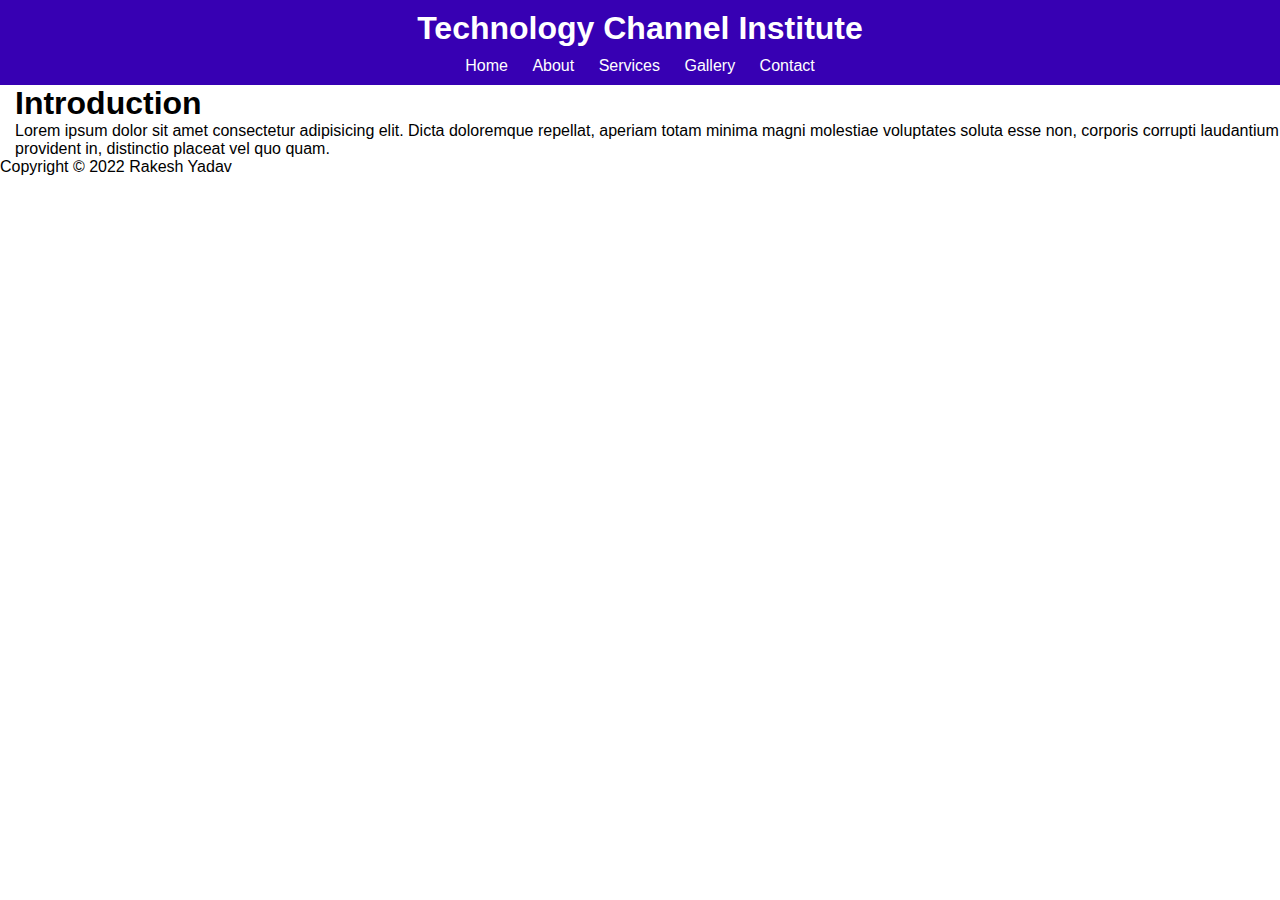
<file: index.html>
<!DOCTYPE html>
<html lang="en">

<head>
    <meta charset="UTF-8">
    <meta http-equiv="X-UA-Compatible" content="IE=edge">
    <meta name="viewport" content="width=device-width, initial-scale=1.0">
    <title>Technology Channel Institute</title>
    <link rel="stylesheet" href="style.css">
</head>

<body>
    <nav>
       <div id="main">
        <h1 id="head">Technology Channel Institute</h1>
        <ul>
            <li><a href="index.html">Home</a> </li>
            <li> <a href="aboutus.html">About</a>
            <li> <a href="services.html">Services</a></li>
            <li> <a href="gallery.html">Gallery</a></li>
            <li> <a href="contactus.html">Contact</a></li>

        </ul>
       </div>
    </nav>
   <div id="homecontent">
    <h1>Introduction</h1>
    <p>
        Lorem ipsum dolor sit amet consectetur adipisicing elit. Dicta doloremque repellat, aperiam totam minima magni molestiae voluptates soluta esse non, corporis corrupti laudantium provident in, distinctio placeat vel quo quam.
    </p>
   </div>
   <footer>
	<p>Copyright &copy; 2022 Rakesh Yadav</p>
	</footer>
</body>

</html>
</file>
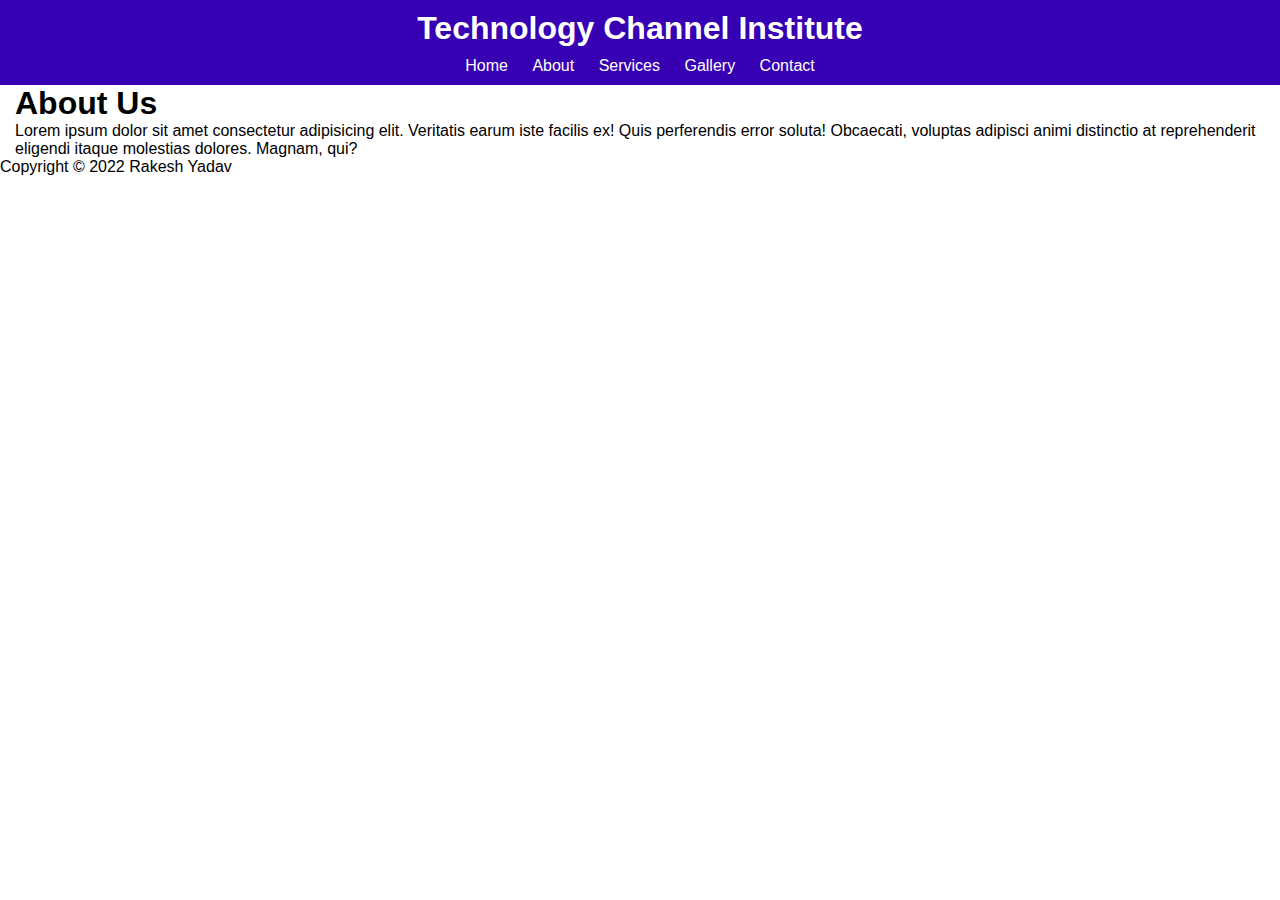
<file: aboutus.html>
<!DOCTYPE html>
<html lang="en">

<head>
    <meta charset="UTF-8">
    <meta http-equiv="X-UA-Compatible" content="IE=edge">
    <meta name="viewport" content="width=device-width, initial-scale=1.0">
    <title>Technology Channel Institute</title>
    <link rel="stylesheet" href="style.css">
</head>

<body>
    <nav>
       <div id="main">
        <h1 id="head">Technology Channel Institute</h1>
        <ul>
            <li><a href="index.html">Home</a> </li>
            <li> <a href="aboutus.html">About</a>
            <li> <a href="services.html">Services</a></li>
            <li> <a href="gallery.html">Gallery</a></li>
            <li> <a href="contactus.html">Contact</a></li>

        </ul>
       </div>
    </nav>
    <div id="homecontent">
        <h1>About Us</h1>
        <p>
            Lorem ipsum dolor sit amet consectetur adipisicing elit. Veritatis earum iste facilis ex! Quis perferendis error soluta! Obcaecati, voluptas adipisci animi distinctio at reprehenderit eligendi itaque molestias dolores. Magnam, qui?
        </p>
    </div>
    <footer>
        <p>Copyright &copy; 2022 Rakesh Yadav</p>
        </footer>
</body>

</html>
</file>
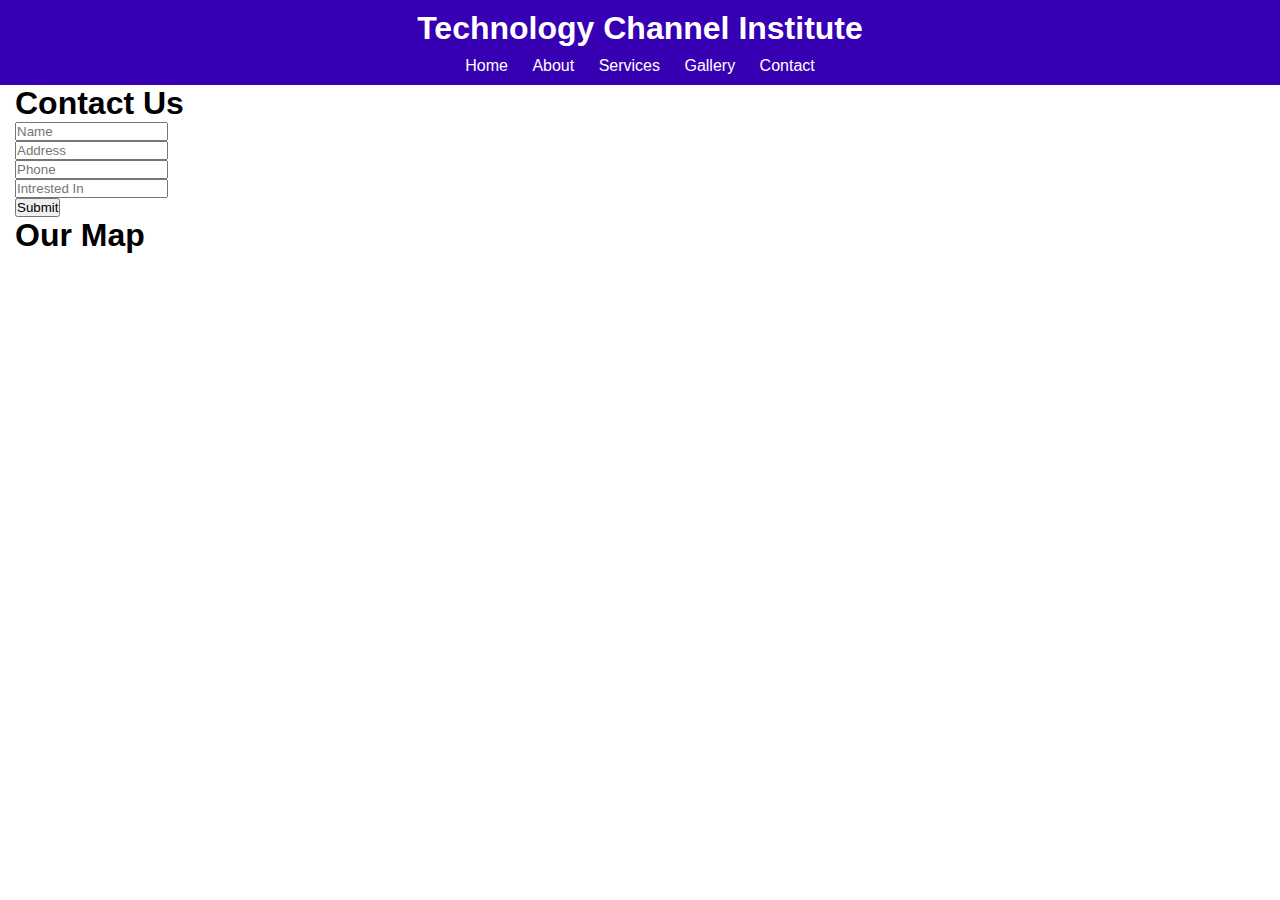
<file: contactus.html>
<!DOCTYPE html>
<html lang="en">

<head>
    <meta charset="UTF-8">
    <meta http-equiv="X-UA-Compatible" content="IE=edge">
    <meta name="viewport" content="width=device-width, initial-scale=1.0">
    <title>Technology Channel Institute</title>
    <link rel="stylesheet" href="style.css">
</head>

<body>
    <nav>
       <div id="main">
        <h1 id="head">Technology Channel Institute</h1>
        <ul>
            <li><a href="index.html">Home</a> </li>
            <li> <a href="aboutus.html">About</a>
            <li> <a href="services.html">Services</a></li>
            <li> <a href="gallery.html">Gallery</a></li>
            <li> <a href="contactus.html">Contact</a></li>

        </ul>
       </div>
    </nav>
    <div id="homecontent">
        <h1>Contact Us</h1>
        <form action="">
            <input type="text" placeholder="Name"> <br>
            <input type="text" placeholder="Address"> <br>
            <input type="text" placeholder="Phone"> <br>
            <input type="text" placeholder="Intrested In"> <br>
            <button>Submit</button>
        </form>

        <h1>Our Map</h1>
    <iframe src="https://www.google.com/maps/embed?pb=!1m18!1m12!1m3!1d14061.382809662284!2d83.98790895938872!3d28.227185093830983!2m3!1f0!2f0!3f0!3m2!1i1024!2i768!4f13.1!3m3!1m2!1s0x399594383d78ab09%3A0x6c51bd9721f42cab!2sBhasker%20Memorial%20School!5e0!3m2!1sen!2snp!4v1662090773430!5m2!1sen!2snp" width="600" height="450" style="border:0;" allowfullscreen="" loading="lazy" referrerpolicy="no-referrer-when-downgrade"></iframe>
    </div>
</body>

</html>
</file>
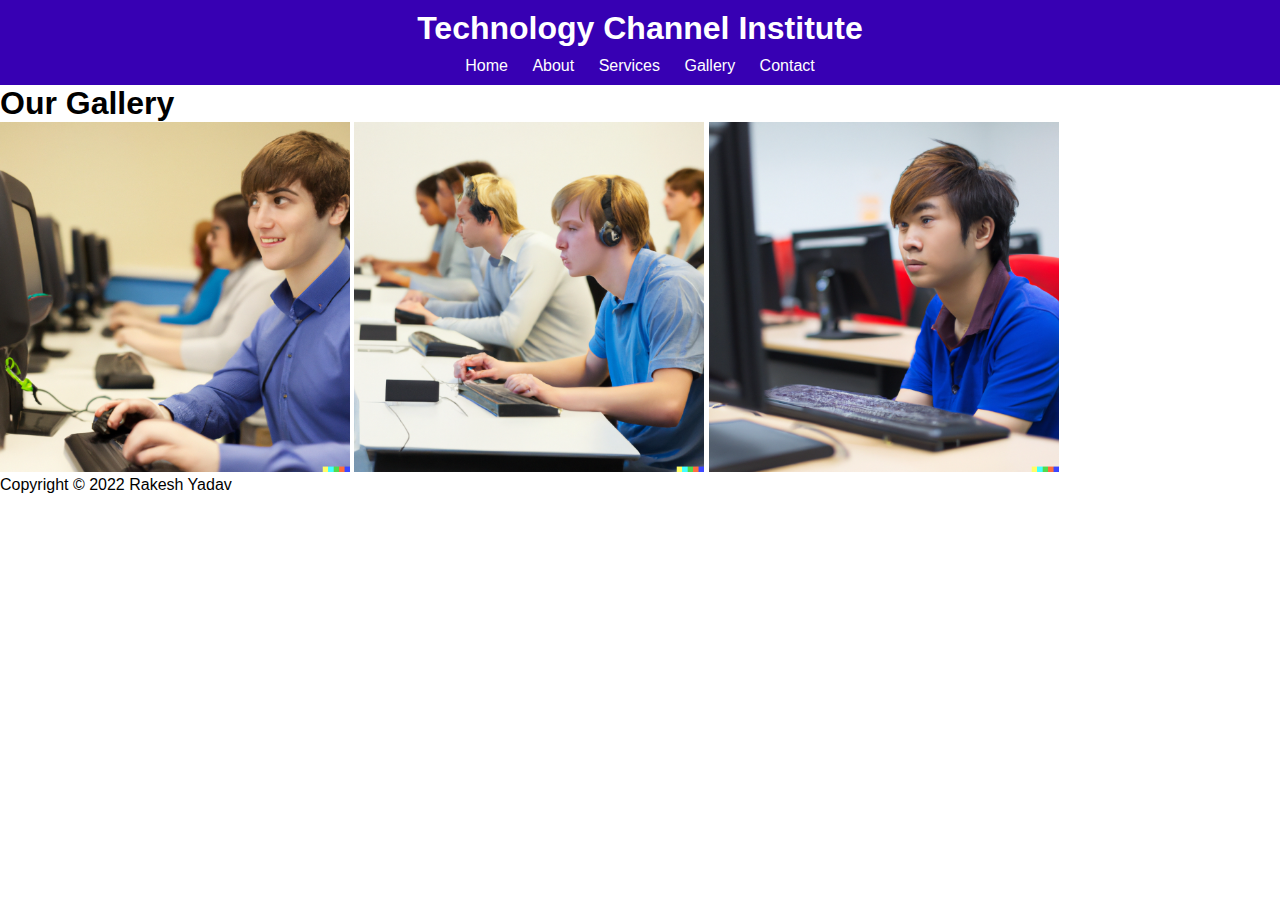
<file: gallery.html>
<!DOCTYPE html>
<html lang="en">

<head>
    <meta charset="UTF-8">
    <meta http-equiv="X-UA-Compatible" content="IE=edge">
    <meta name="viewport" content="width=device-width, initial-scale=1.0">
    <title>Technology Channel Institute</title>
    <link rel="stylesheet" href="style.css">
</head>

<body>
    <nav>
       <div id="main">
        <h1 id="head">Technology Channel Institute</h1>
        <ul>
            <li><a href="index.html">Home</a> </li>
            <li> <a href="aboutus.html">About</a>
            <li> <a href="services.html">Services</a></li>
            <li> <a href="gallery.html">Gallery</a></li>
            <li> <a href="contactus.html">Contact</a></li>

        </ul>
       </div>
    </nav>
    <h1>Our Gallery</h1>

    <img height="350" width="350" src="img/gallery1.png">
    <img height="350" width="350" src="img/gallery2.png">
    <img height="350" width="350" src="img/gallery3.png">
    <footer>
        <p>Copyright &copy; 2022 Rakesh Yadav</p>
        </footer>
</body>

</html>
</file>
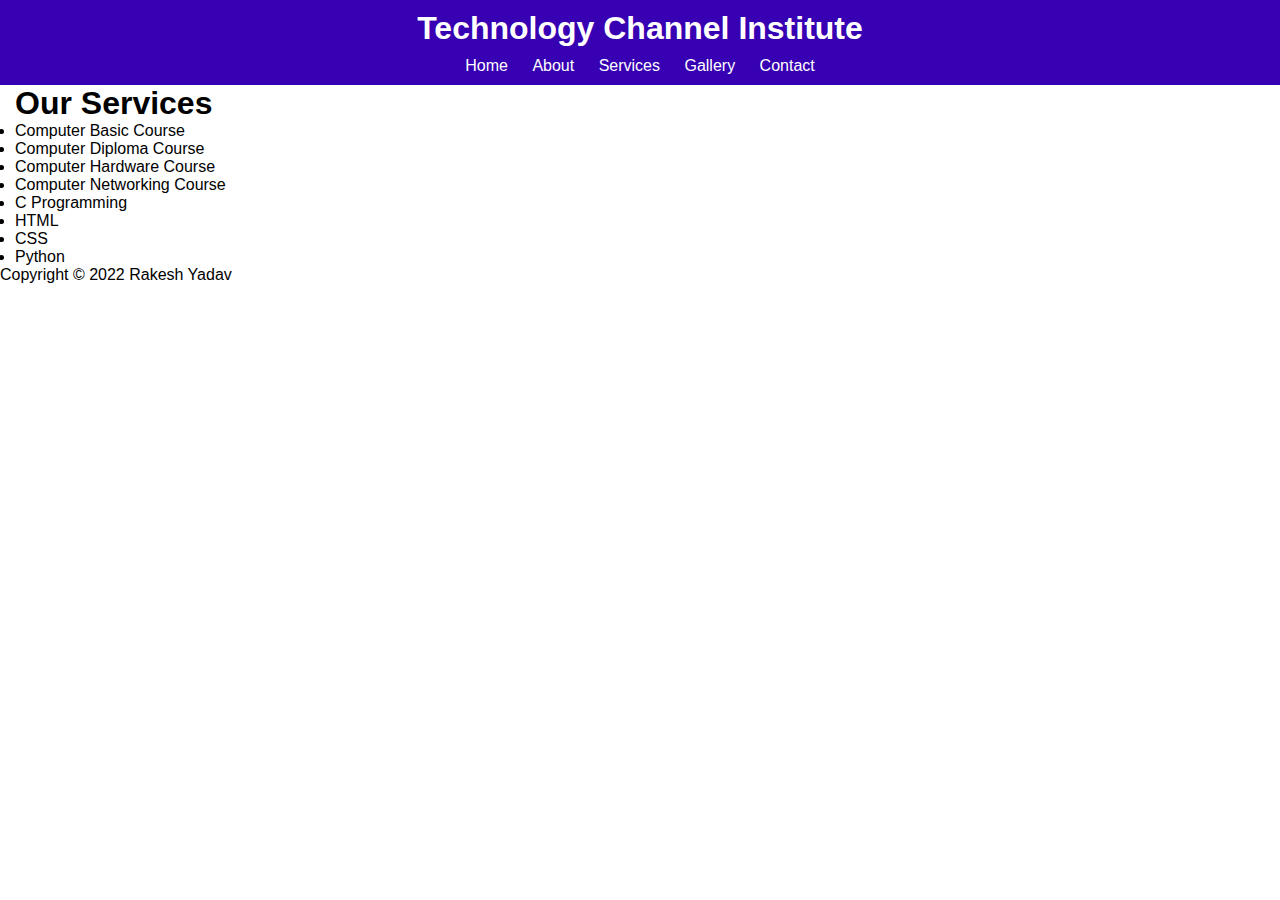
<file: services.html>
<!DOCTYPE html>
<html lang="en">

<head>
    <meta charset="UTF-8">
    <meta http-equiv="X-UA-Compatible" content="IE=edge">
    <meta name="viewport" content="width=device-width, initial-scale=1.0">
    <title>Technology Channel Institute</title>
    <link rel="stylesheet" href="style.css">
</head>

<body>
    <nav>
       <div id="main">
        <h1 id="head">Technology Channel Institute</h1>
        <ul>
            <li><a href="index.html">Home</a> </li>
            <li> <a href="aboutus.html">About</a>
            <li> <a href="services.html">Services</a></li>
            <li> <a href="gallery.html">Gallery</a></li>
            <li> <a href="contactus.html">Contact</a></li>

        </ul>
       </div>
    </nav>
<div id="homecontent">
    <h1>Our Services</h1>
    <ul>
        <li>Computer Basic Course</li>
        <li>Computer Diploma Course</li>
        <li>Computer Hardware Course</li>
        <li>Computer Networking Course</li>
        <li>C Programming</li>
        <li>HTML</li>
        <li>CSS</li>
        <li>Python</li>
    </ul>
</div>
<footer>
	<p>Copyright &copy; 2022 Rakesh Yadav</p>
	</footer>
</body>

</html>
</file>
<file: style.css>
*{
    margin: 0;
    padding: 0;
    font-family: 'Gill Sans', 'Gill Sans MT', Calibri, 'Trebuchet MS', sans-serif;
}
nav ul{
    list-style: none;
    text-align: center;
}

nav ul a{
    text-decoration: none;
    color:#ffffff;
    padding: 10px;
}

nav ul li{
    display: inline;
}

nav ul li a:hover{
    background-color: #b00020;
}

#main{
    background-color: #3700b3;
    padding: 10px;
}

#head{
    text-align: center;
    color: #ffffff;
    margin-bottom: 10px;
}

#homecontent{
    padding-left: 15px;
}
</file>
